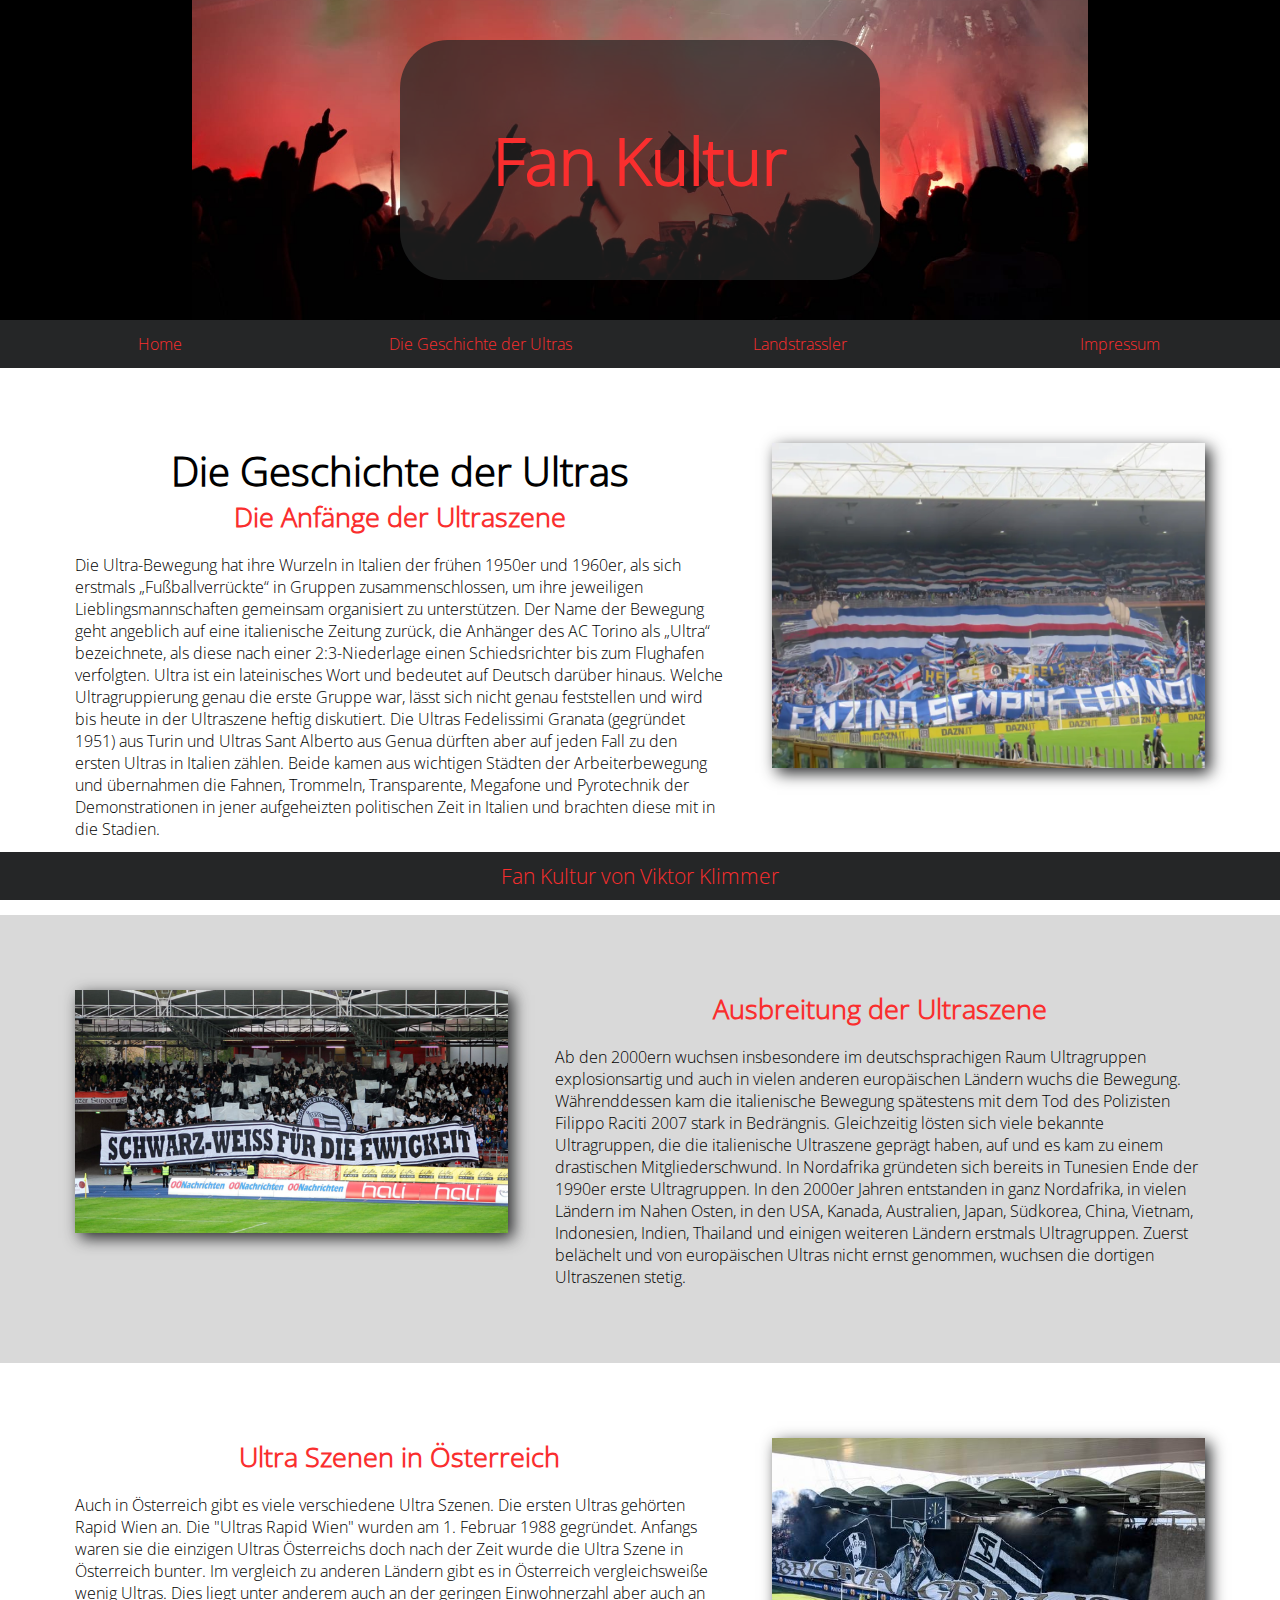
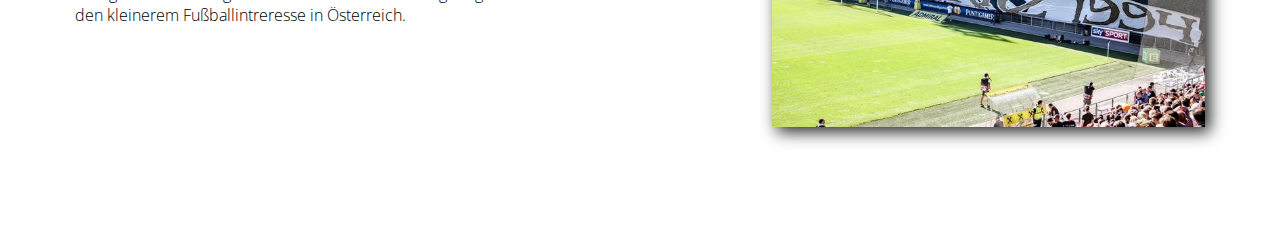
<file: pages/DieGeschichteDerUltras.html>
<!DOCTYPE html>
<html lang="en">

<head>
  <link rel="stylesheet" type="text/css" href="../css/style.css">
  
  <meta charset="UTF-8">
  <meta http-equiv="X-UA-Compatible" content="IE=edge">
    <meta name="viewport" content="width=device-width, initial-scale=1.0">
  <title>Home</title>
</head>

<body>
  <header>
    <div id="headerBox">
      <h1>Fan Kultur</h1>
    </div>
  </header>
  <nav>
    <a class="nav-item" href="../main.html">Home</a>
    <a class="nav-item" href="DieGeschichteDerUltras.html">Die Geschichte der Ultras</a>
    <a class="nav-item" href="Landstrassler.html">Landstrassler</a>
    <a class="nav-item" href="Impressum.html">Impressum</a>
  </nav>
  <div class="container1">
    <div class="row">
      <div class="column-60">
        <h1 class="xlarge-font"><b>Die Geschichte der Ultras</b></h1>
        <h1 class="large-font"><b>Die Anfänge der Ultraszene</b></h1>
        <p>Die Ultra-Bewegung hat ihre Wurzeln in Italien der frühen 1950er und 1960er, als sich erstmals
          „Fußballverrückte“ in Gruppen zusammenschlossen,

          um ihre jeweiligen Lieblingsmannschaften gemeinsam organisiert zu unterstützen.

          Der Name der Bewegung geht angeblich auf eine italienische Zeitung zurück, die Anhänger des AC Torino als
          „Ultra“ bezeichnete,

          als diese nach einer 2:3-Niederlage einen Schiedsrichter bis zum Flughafen verfolgten. Ultra ist ein
          lateinisches Wort und bedeutet auf Deutsch darüber hinaus.

          Welche Ultragruppierung genau die erste Gruppe war, lässt sich nicht genau feststellen und wird bis heute in
          der Ultraszene heftig diskutiert.

          Die Ultras Fedelissimi Granata (gegründet 1951) aus Turin und Ultras Sant Alberto aus Genua dürften aber auf
          jeden Fall zu den ersten Ultras in Italien zählen.

          Beide kamen aus wichtigen Städten der Arbeiterbewegung und übernahmen die Fahnen, Trommeln, Transparente,

          Megafone und Pyrotechnik der Demonstrationen in jener aufgeheizten politischen Zeit in Italien und brachten
          diese mit in die Stadien.
        </p>

      </div>
      <div class="column-40">
        <img src="../img/Genua_Ultras.jpg">
      </div>
    </div>
  </div>

  <div class="container2">
    <div class="row">
      <div class="column-40">
        <img src="../img/lask-choreo.png">
      </div>
      <div class="column-60">

        <h1 class="large-font"><b>Ausbreitung der Ultraszene</b></h1>
        <p>Ab den 2000ern wuchsen insbesondere im deutschsprachigen Raum Ultragruppen explosionsartig und auch in vielen
          anderen europäischen Ländern wuchs die Bewegung.

          Währenddessen kam die italienische Bewegung spätestens mit dem Tod des Polizisten Filippo Raciti 2007 stark in
          Bedrängnis.

          Gleichzeitig lösten sich viele bekannte Ultragruppen, die die italienische Ultraszene geprägt haben, auf und
          es kam zu einem drastischen Mitgliederschwund.

          In Nordafrika gründeten sich bereits in Tunesien Ende der 1990er erste Ultragruppen. In den 2000er Jahren
          entstanden in ganz Nordafrika, in vielen Ländern im Nahen Osten, in den USA, Kanada, Australien, Japan,
          Südkorea, China, Vietnam, Indonesien, Indien, Thailand und einigen weiteren Ländern erstmals Ultragruppen.

          Zuerst belächelt und von europäischen Ultras nicht ernst genommen, wuchsen die dortigen Ultraszenen stetig.
        </p>

      </div>
    </div>
  </div>


  <div class="container1">
    <div class="row">
      <div class="column-60">
        <h1 class="large-font"><b>Ultra Szenen in Österreich</b></h1>
        <p> Auch in Österreich gibt es viele verschiedene Ultra Szenen. Die ersten Ultras gehörten Rapid Wien an. Die
          "Ultras Rapid Wien" wurden am 1. Februar 1988 gegründet.

          Anfangs waren sie die einzigen Ultras Österreichs doch nach der Zeit wurde die Ultra Szene in Österreich
          bunter. Im vergleich zu anderen Ländern gibt es in Österreich vergleichsweiße wenig Ultras.

          Dies liegt unter anderem auch an der geringen Einwohnerzahl aber auch an den kleinerem Fußballintreresse in
          Österreich.
        </p>

      </div>
      <div class="column-40">
        <img src="../img/Sturm_Graz_Choreo.jpg">
      </div>
    </div>
  </div>



  <footer>Fan Kultur von Viktor Klimmer</footer>
</body>

</html>
</file>
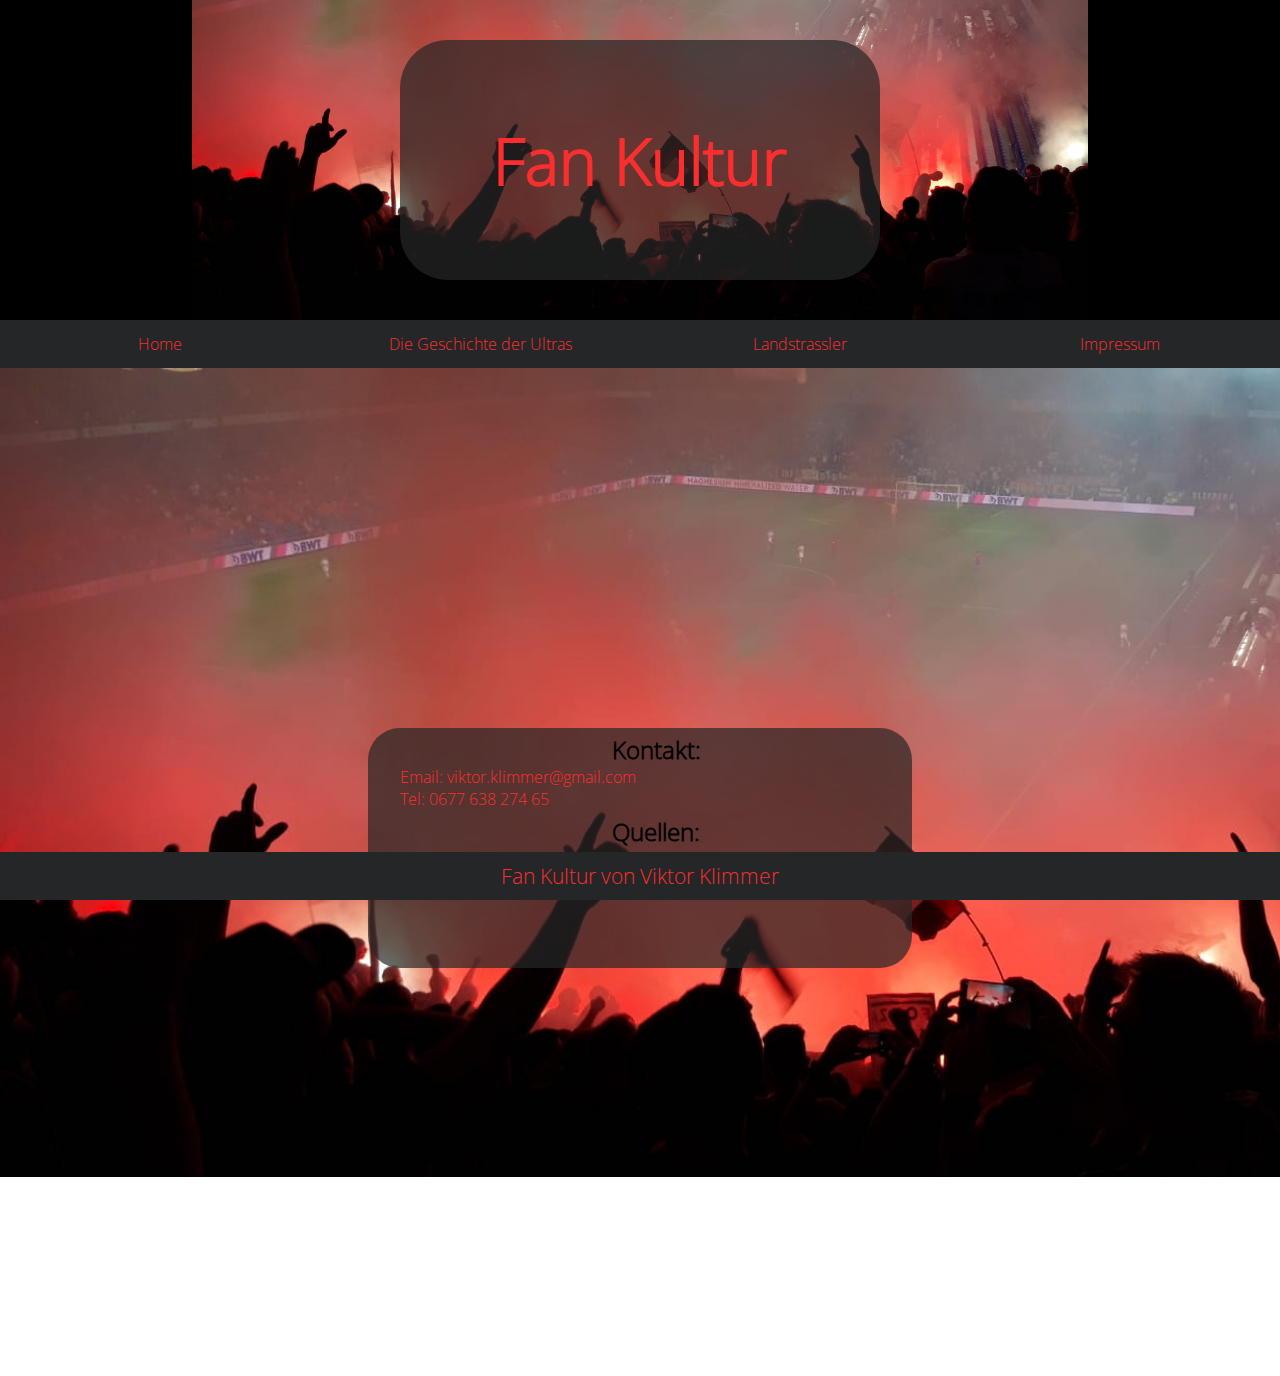
<file: pages/Impressum.html>
<!DOCTYPE html>
<html lang="en">
<head>
    <link rel="stylesheet" type="text/css" href="../css/style.css">
    <meta charset="UTF-8">
    <meta http-equiv="X-UA-Compatible" content="IE=edge">
    <meta name="viewport" content="width=device-width, initial-scale=1.0">
    <title>Home</title>
</head>
<body>
    <header>
        <div id="headerBox">
            <h1>Fan Kultur</h1>
        </div> 
    </header>
    <nav>
        <a class="nav-item" href="../main.html">Home</a>
        <a class="nav-item" href="DieGeschichteDerUltras.html">Die Geschichte der Ultras</a>
        <a class="nav-item" href="Landstrassler.html">Landstrassler</a>
        <a class="nav-item" href="Impressum.html">Impressum</a>
    </nav>

    <div class="main">
        <div id="impressum">
            <h2>Kontakt:</h2> 
                <p>Email: viktor.klimmer@gmail.com</p>
                <p>Tel: 0677 638 274 65</p>

                <h2>Quellen:</h2>
                <a href="https://de.wikipedia.org/wiki/Ultra-Bewegung">Wikipedia</a>

                <a href="https://www.youtube.com/watch?v=hvoNaKdQQZM">youtube</a>
                <a href="http://www.landstrassler.at/index.html">Landstrassler</a>
                
                
        </div>
    </div>
    <footer>Fan Kultur von Viktor Klimmer</footer>
</body>
</html>
</file>
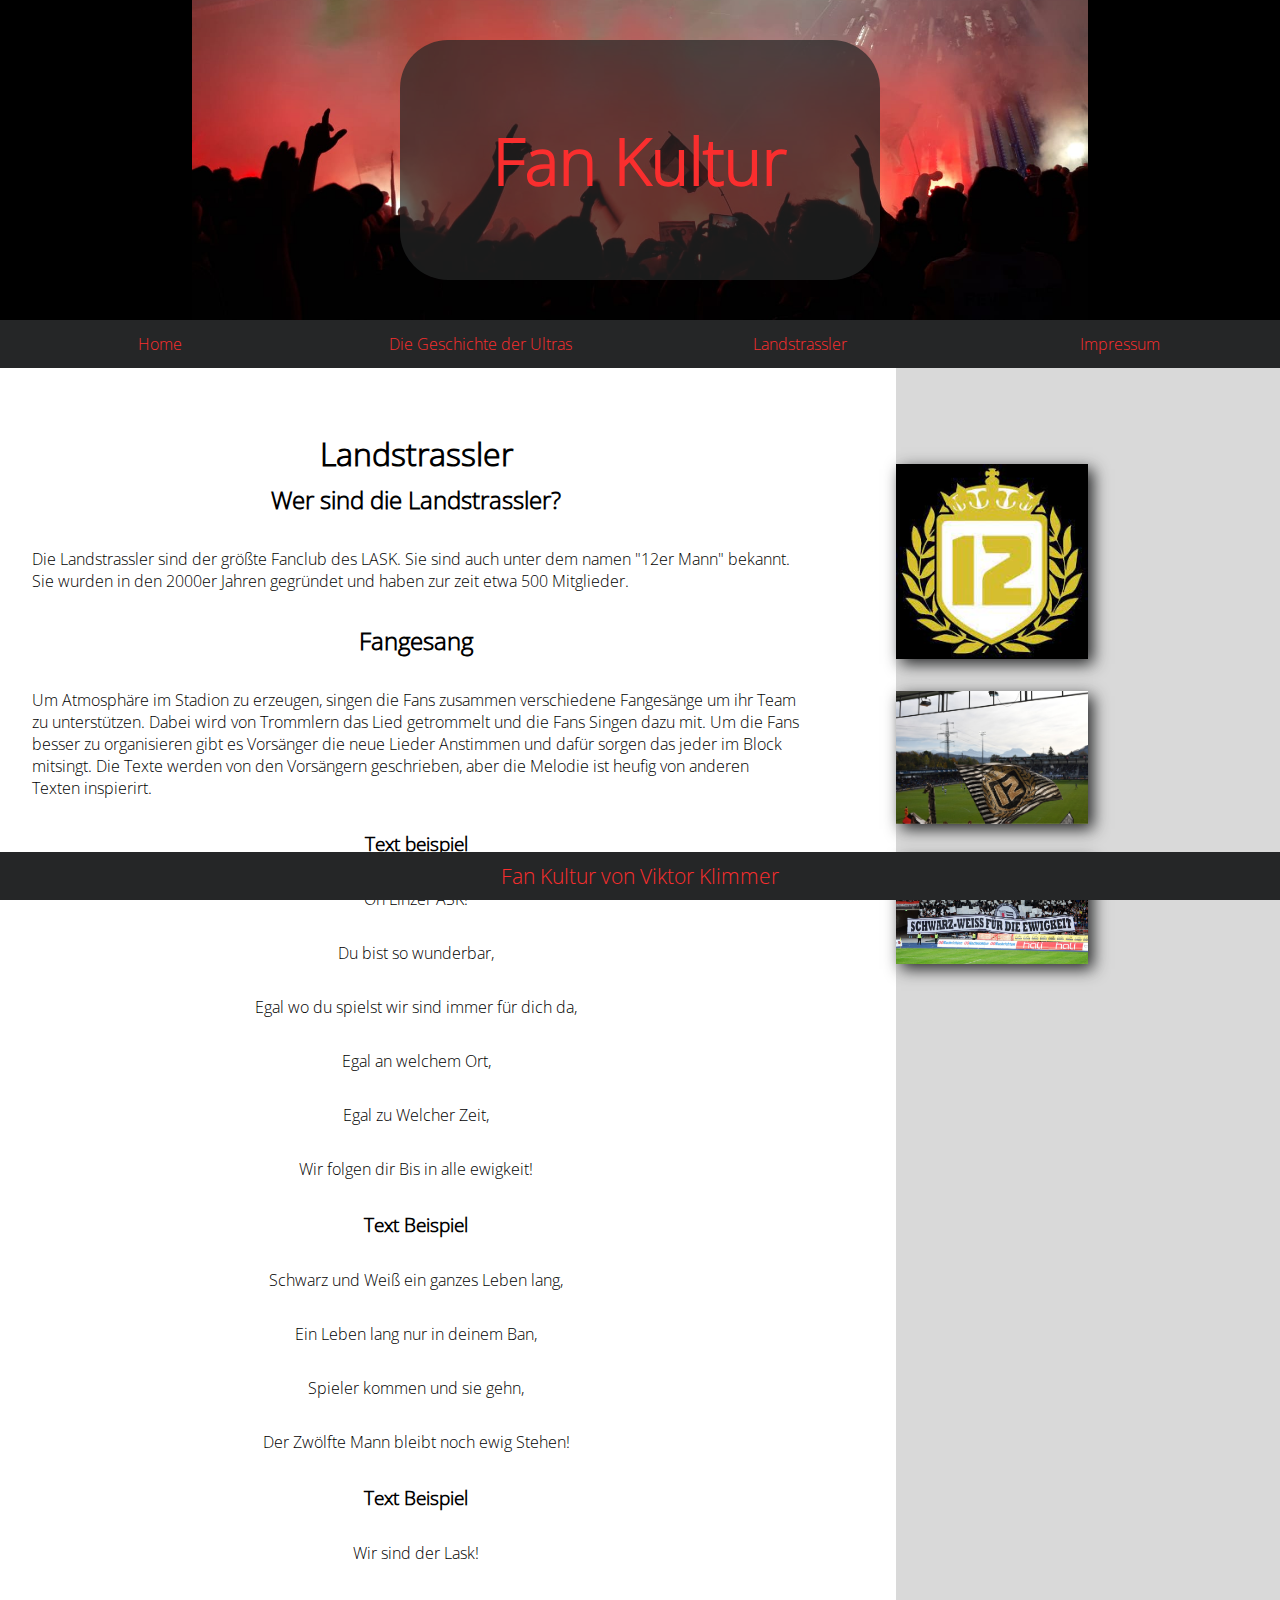
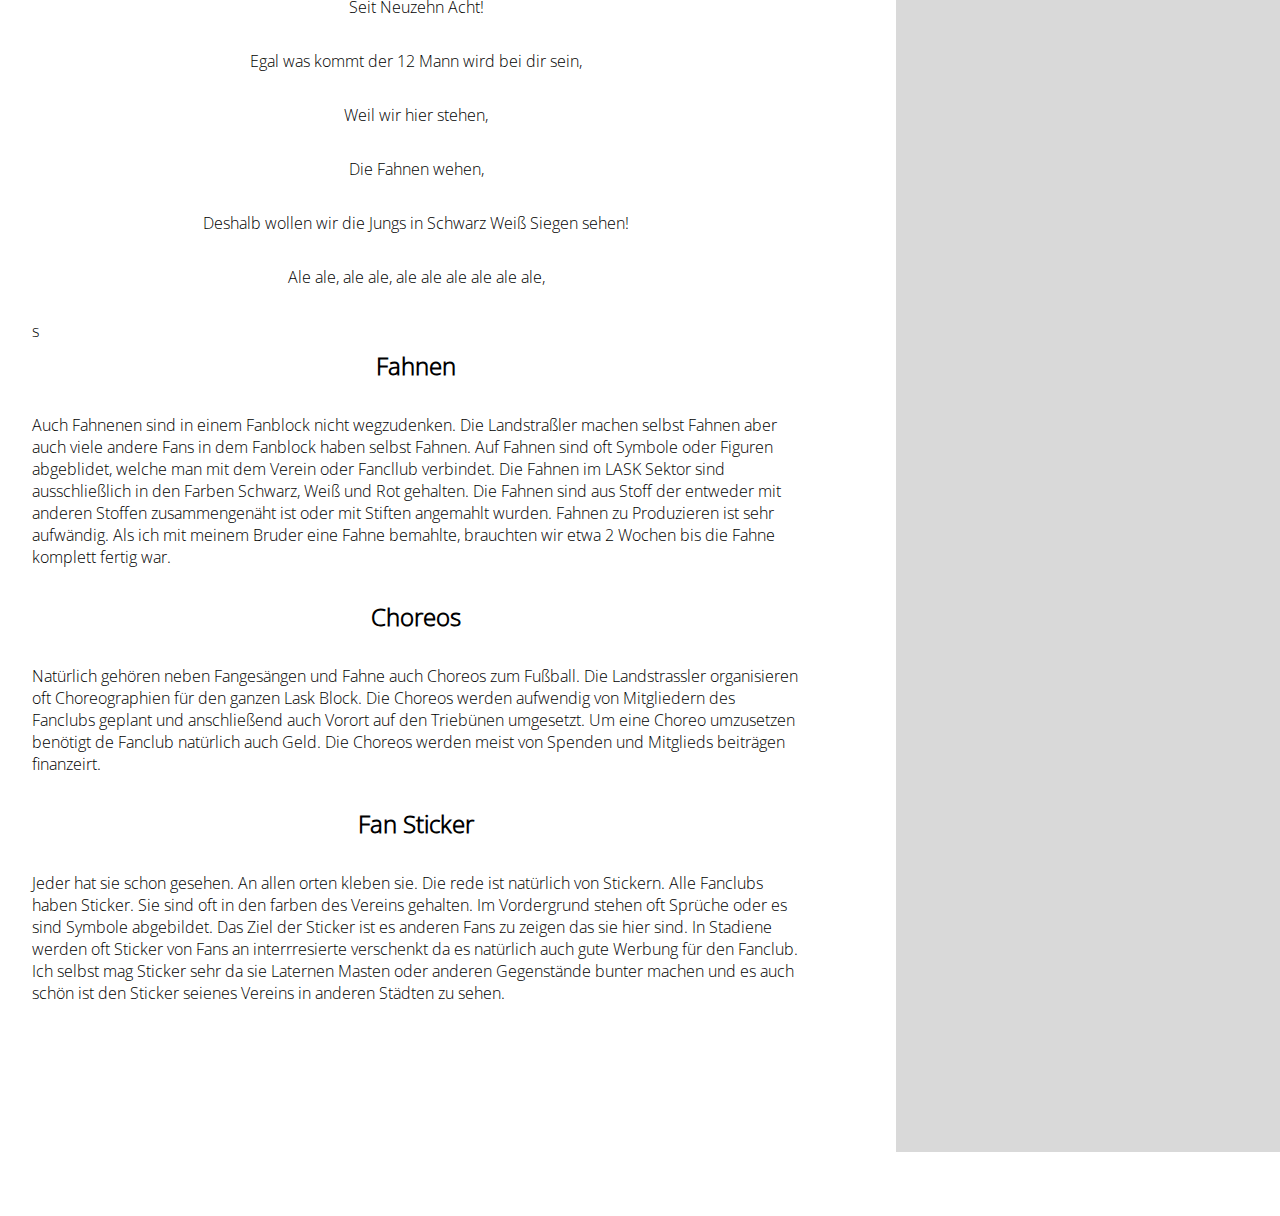
<file: pages/Landstrassler.html>
<!DOCTYPE html>
<html lang="en">
<head>
    <link rel="stylesheet" type="text/css" href="../css/style.css">
    <meta charset="UTF-8">
    <meta http-equiv="X-UA-Compatible" content="IE=edge">
    <meta name="viewport" content="width=device-width, initial-scale=1.0">
    <title>Home</title>
</head>
<body>
    <header>
        <div id="headerBox">
            <h1>Fan Kultur</h1>
        </div> 
    </header>
    <nav>
        <a class="nav-item" href="../main.html">Home</a>
        <a class="nav-item" href="DieGeschichteDerUltras.html">Die Geschichte der Ultras</a>
        <a class="nav-item" href="Landstrassler.html">Landstrassler</a>
        <a class="nav-item" href="Impressum.html">Impressum</a>
    </nav>
    <div class="Landstrassler">
        <div class="leftColumn">
            
            <h1>Landstrassler</h1>
            <h2>Wer sind die Landstrassler?</h2>

            <p> Die Landstrassler sind der größte Fanclub des LASK. Sie sind auch unter dem namen "12er Mann" bekannt. Sie wurden in den 2000er Jahren gegründet und haben zur zeit etwa 500 Mitglieder.
            </p>

            <h2>Fangesang</h2>
            <p>Um Atmosphäre im Stadion zu erzeugen, singen die Fans zusammen verschiedene Fangesänge um ihr Team zu unterstützen. Dabei wird von Trommlern das Lied getrommelt und die Fans Singen dazu mit.

                Um die Fans besser zu organisieren gibt es Vorsänger die neue Lieder Anstimmen und dafür sorgen das jeder im Block mitsingt. Die Texte werden von den Vorsängern geschrieben, aber die Melodie ist heufig von anderen Texten inspierirt.
            </p>
            <h3>Text beispiel</h3>
            <div id="Text">
                
                <p>Oh Linzer ASK!</p>
                <p>Du bist so wunderbar,</p>
                <p>Egal wo du spielst wir sind immer für dich da,</p>
                <p>Egal an welchem Ort,</p> 
                <p>Egal zu Welcher Zeit,</p> 
                <p>Wir folgen dir Bis in alle ewigkeit!</p> 
            </div>
            
            <h3>Text Beispiel</h3>

            <div id="Text">
                <p>Schwarz und Weiß ein ganzes Leben lang,</p>
                <p>Ein Leben lang nur in deinem Ban,</p>
                <p>Spieler kommen und sie gehn,</p>
                <p>Der Zwölfte Mann bleibt noch ewig Stehen!</p>
            </div>

            <h3>Text Beispiel</h3>
            
            <div id="Text">
            
                <p>Wir sind der Lask!</p>
                <p>Seit Neuzehn Acht!</p>
                <p>Egal was kommt der 12 Mann wird bei dir sein,</p>
                <p>Weil wir hier stehen,</p>
                <p>Die Fahnen wehen,</p>
                <p>Deshalb wollen wir die Jungs in Schwarz Weiß Siegen sehen!</p>
                <p>Ale ale, ale ale, ale ale ale ale ale ale,</p>s
            
            </div>


            <h2>Fahnen</h2>
            <p>Auch Fahnenen sind in einem Fanblock nicht wegzudenken. Die Landstraßler machen selbst Fahnen aber auch viele andere Fans in dem Fanblock haben selbst Fahnen.

                Auf Fahnen sind oft Symbole oder Figuren abgeblidet, welche man mit dem Verein oder Fancllub verbindet. Die Fahnen im LASK Sektor sind ausschließlich in den Farben Schwarz, Weiß und Rot gehalten.

                Die Fahnen sind aus Stoff der entweder mit anderen Stoffen zusammengenäht ist oder mit Stiften angemahlt wurden.

                Fahnen zu Produzieren ist sehr aufwändig. Als ich mit meinem Bruder eine Fahne bemahlte, brauchten wir etwa 2 Wochen bis die Fahne komplett fertig war.
            </p>

            <h2>Choreos</h2>
            <p>
                Natürlich gehören neben Fangesängen und Fahne auch Choreos zum Fußball. Die Landstrassler organisieren oft Choreographien für den ganzen Lask Block.

                Die Choreos werden aufwendig von Mitgliedern des Fanclubs geplant und anschließend auch Vorort auf den Triebünen umgesetzt. 

                Um eine Choreo umzusetzen benötigt de Fanclub natürlich auch Geld. Die Choreos werden meist von Spenden und Mitglieds beiträgen finanzeirt.
            </p>

            <h2>Fan Sticker</h2>
            <p>
                Jeder hat sie schon gesehen. An allen orten kleben sie. Die rede ist natürlich von Stickern.

                Alle Fanclubs haben Sticker. Sie sind oft in den farben des Vereins gehalten.

                Im Vordergrund stehen oft Sprüche oder es sind Symbole abgebildet. Das Ziel der Sticker ist es anderen Fans zu zeigen das sie hier sind.
                
                In Stadiene werden oft Sticker von Fans an interrresierte verschenkt da es natürlich auch gute Werbung für den Fanclub.

                Ich selbst mag Sticker sehr da sie Laternen Masten oder anderen Gegenstände bunter machen und es auch schön ist den Sticker seienes Vereins in anderen Städten zu sehen.
            </p>


        </div>

        <div class="rightColumn">
            <img src="../img/Landstrassler_Logo.jpg" >

            <img src="../img/Fahne.jpg">

            <img src="../img/lask-choreo.png">
        </div>


        
        </div>

        <footer>Fan Kultur von Viktor Klimmer</footer>
    
</body>
</html>
</file>
<file: css/style.css>
@font-face{
    font-family: Open-Sans;
    src: url(../font/OpenSans-Light.ttf);
}

* {
    padding: 0px;
    margin: 0px;
    font-family: Open-Sans;
}



:root{
    --dark: #252627;
    --red: #BB0A21;
    --light-red: #fa2e2e;
    --blue: #4b88a2;
    --light: #d9d9d9;
}
/*******************HEADER*******************************/


header {
    background-image:url(../img/Header_Semesterprojekt2.jpg);
    background-repeat: no-repeat;
    background-position: bottom;
    background-size: 70%;
    height: 20rem;
    width: 100%;
    background-color: black;
    align-items: center;
    display: flex;
    justify-content: center;
}

#headerBox{
    width: 30rem;
    height: 15rem;
    color: var(--light-red);
    text-align: center;
    background-color: #252627B3;
    border-radius: 3rem;
    font-size: 200%;
    align-items: center;
    justify-content: center;
    display: flex;
}

/*****************NAV*****************/

nav{
    
    background-color: var(--dark);
    text-align: center;
    height: 3rem;
    align-items: center;
    display: flex;
    justify-content: center;
    position: sticky ;
    top: 0;
}

.nav-item{
    width: 25%;
    display: flex;
    height: 3rem;
    text-align: center;
    justify-content: center;
    align-items: center;
    transition: color 2s, background 2s ;
}

nav a{
    color: var(--light-red);
    text-decoration: none;
    text-align: center;
    width: 100%;
    height: 4rem;
}
.nav-item:hover {
    background: var(--light-red);
    color: var(--dark);
    
}

/***********HOME-MAIN*************/

.main{
    background-image:url(../img/Header_Semesterprojekt2.jpg);
    background-repeat: no-repeat;
    width:100%;
    height: 60rem;
    display: flex;
    background-size: 130%;
    justify-content: center;
    align-items: center;
}
#mainBox {
    width: 60rem;
    height: 30rem;
    color: var(--light-red);
    text-align: center;
    background-color: #252627B3;
    border-radius: 3rem;
    font-size: 400%;
    align-items: center;
    justify-content: center;
    display: flex;
    
}

/*************Die Geschichte der Ultras******************/

.container1 {
    padding: 4%;

  }
  .container2 {
    padding: 4%;
    background-color:var(--light);
    }
  
  .row{
    display:flex;
    
  }
  
  .column-60 {
    width: 60%;
    padding: 2%;
  }
  
  .column-40 {
    width: 40%;
    padding: 2%;
  }

  p{
    font-size: 100%;
  }
  
  .large-font {
    font-size: 170%;
    color:var(--light-red);
    margin-bottom: 3%;
  }
  
  .xlarge-font {
    font-size: 250%;
  }
  h2{
    margin-top: 1%;
    text-align:center;
  }
  
  img {
    display: block;
    height: auto;
    max-width: 100%;
    box-shadow: 5px 5px 15px var(--dark);
    
  }
/*************Landstrssler**************/
.Landstrassler{
  height: 150rem;
}

.leftColumn {
    width: 60%;
    float: left;
    display: block;
    justify-content: center;
    padding-top: 4rem;
    padding-left: 2rem;
    padding-right: 2rem;
    height: 100rem;
}
h1 {
  text-align: center;
}
.leftColumn p {
  font-size: 100%;
  margin-top: 2rem;
  margin-bottom: 2rem;
}

.rightColumn {
    width:30%;
    float: right;
    background-color: var(--light);
    display: block;
    justify-content: center;
    padding-top: 4rem;

    height: 145rem;
}


#Text p {
  text-align: center;
}

h3 {
  text-align: center;
}

video {
  width: 80%;
  display:flex;
  
}

.rightColumn img {
  width: 50%;
  margin-top: 2rem;
  margin-bottom: 2rem ;
  
  size: 30%;
}

/*****************Bildergalerie***************/

.BilderGalerie img {
	padding: 0;
	margin: 0;	
	width: 10%;
  display: inline-block;
}

.BilderGalerie img:hover {
  width: 50%;
  margin: 2rem;
  transition: width 2s, margin 2s;
}

main {
  height: 200rem;
}




/******************Impressum***********/

#impressum {
  width: 40%;
  height: 15rem;
  background-color:#252627B3;
  border-radius: 2rem;
  padding-left: 2rem;
  
}
a{
  text-decoration: none;
  color: var(--light-red);
}

#impressum p {
  color:var(--light-red);
}
/******************Footer**************/

footer{
    text-align: center;
    background-color: var(--dark);
    color: var(--light-red);
    height:3rem;
    font-size: 130%;
    align-items: center;
    justify-content: center;
    display: flex;
    position: sticky;
    bottom: 0;
}


/*************Responsive***********/

@media (max-width: 700px){
  nav{
    display: block;
    background-color: var(--dark);
    width: 100%;
    height: 15rem;
    position: static;
  }

.nav-item{
    width: 100%;
    display: block;
    height: 3rem;

    transition: color 2s, background 2s ;
}

nav a{
    color: var(--light-red);
    text-decoration: none;
    text-align: center;
    width: 20%;
    height: 4rem;
}


header {


 
  background-size: 100%;
  height: 20rem;
  width: 100%;


  display: flex;

}

#headerBox{
  width: 20rem;
  height:10rem;
  border-radius: 2rem;
  font-size: 100%;
}

.main{

  width:100%;
  height: 20rem;
  display: flex;
  background-size: 130%;
  justify-content: center;
  align-items: center;
}
#mainBox {
  width: 50%;
  height: 10rem;


  border-radius: 2rem;
  font-size: 100%;

  
}

.Landstrassler{
  height: 100rem;
}

.leftColumn {
    width: 100%;

    display: block;
    justify-content: center;
    padding-top: 4rem;
    
    height: auto;
}

.leftColumn p {
  font-size: 100%;
  margin-top: 3rem;
  margin-bottom: 3rem;
}

.rightColumn {
    width: 100%;
  	height: auto;

    display: block;
    justify-content: center;
    padding-top: 4rem;
    padding-left: 0;
    padding-right: 0;

}


#Text p {
  text-align: center;
}

h3 {
  text-align: center;
}

video {
  width: 50%;
  display:flex;
  
}

.rightColumn img {
  width: 50%;
  margin-top: 2rem;
  margin-bottom: 2rem ;
  
  size: 30%;
}


.BilderGalerie img {
	padding-top: 3rem;
	margin: 0;	
	width: 60%;
  display: block;
  justify-content: center;
}

.BilderGalerie img:hover {
  width: 100%;
  margin: 2rem;
  transition: width 2s, margin 2s;
}

main {
  height: 220rem;
}
</file>
